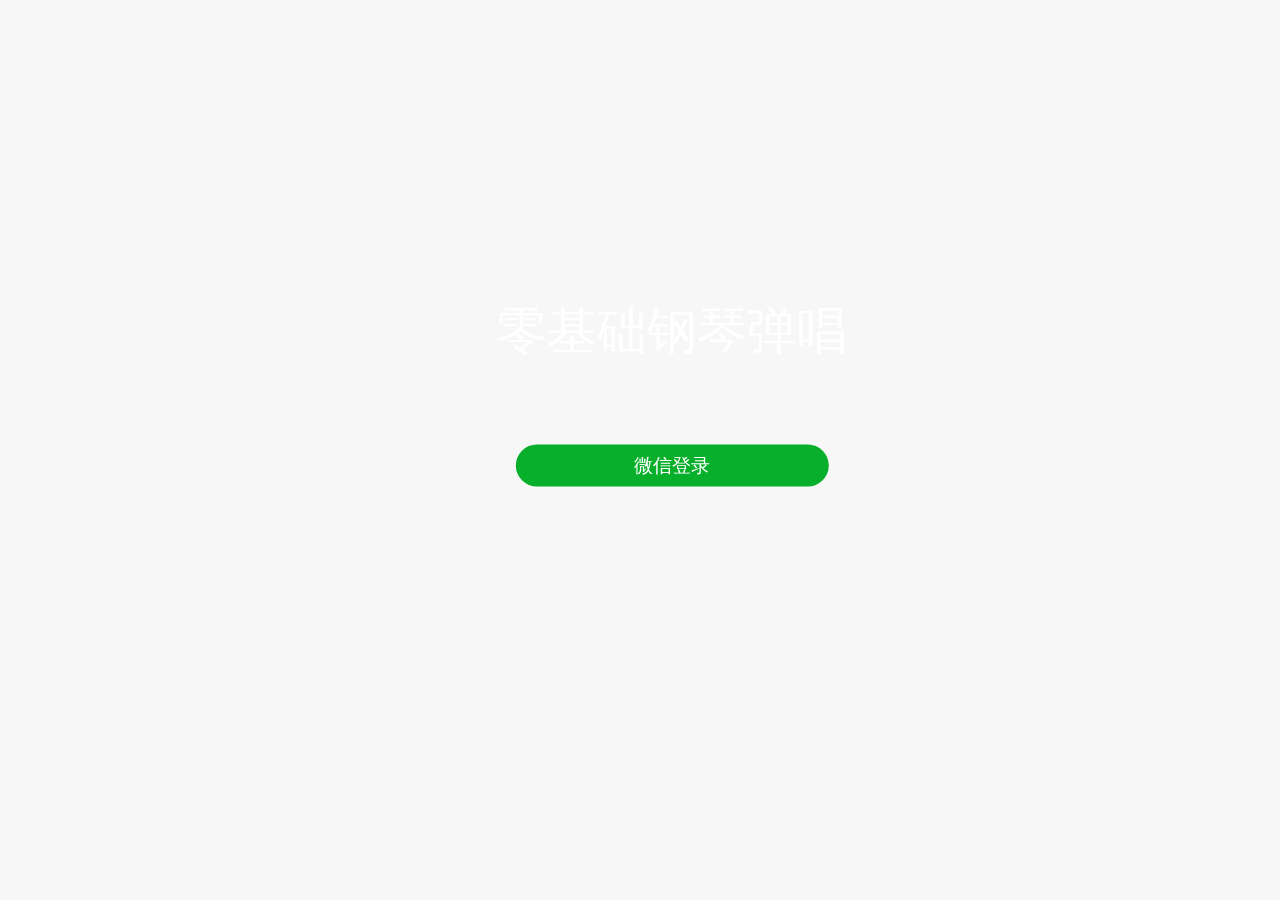
<file: login.html>
<!DOCTYPE html>
<html lang="en">

<head>
    <meta charset="UTF-8">
    <meta name="viewport" content="width=device-width, initial-scale=1.0">
    <meta http-equiv="X-UA-Compatible" content="ie=edge">
    <link rel="stylesheet" href="css/animate.min.css" />
    <link rel="stylesheet" href="css/style.css" />
    <title>测试</title>
    <style>
        body {
            margin: 0;
            background: transparent;
        }
        video {
            position: fixed;
            right: 0;
            bottom: 0;
            min-width: 100%;
            min-height: 100%;
            width: auto;
            height: auto;
            z-index: -100;
            background-size: cover;
        }
        
        h1 {
            font-size: 3rem;
            text-transform: uppercase;
            margin-top: 0;
            letter-spacing: .3rem;
        }
        a {
            display: inline-block;
            color: #fff;
            text-decoration: none;
            background: rgba(0, 0, 0, 0.5);
            padding: .5rem;
            transition: .6s background;
        }
        a:hover {
            background: rgba(0, 0, 0, 0.2);
        }
        @media screen and (max-width: 500px) {
            div {
                width: 70%;
            }
        }
        @media screen and (max-device-width: 800px) {
            #bgvid {
                display: none;
            }
        }
        #login {
            font-family: Agenda-Light, Agenda Light, Agenda, Arial Narrow, sans-serif;
            font-weight: 100;
            color: white;
            padding: 2rem;
            width: 43%;
            margin: 2rem;
            top:40%;
            left:50%;
            position: absolute;
            font-size: 1.2rem;
            transform: translate(-50%, -50%);  
            text-align: center;
        }
        .loginBtn{
            margin: 0 auto;
            width: 54%;
            text-align: center;
            background: #08af2b;
            margin-top: 80px;
            border-radius: 25px;
        }
        .login-title{
            font-size: 50px;
            text-align: center;
            /* margin-bottom: 50% */
        }
        .login_l{
            float: left;
            width: 45%;
            margin-right: 5%;
        }
        .login_r{
            float: left;
            width: 50%;
        }
        .input{
            outline: none;
            border:none;
            width: 100%;
            height: 10px;
            padding: 10px 5px;
            margin-top: 10px;
            border-radius: 10px;
        }
    </style>
</head>

<body>
    <video autoplay loop id="bgvid">
        <source src="http://static.1tai.com/theone/index-about-v3.mp4?v=2" type="video/webm">
    </video>
    <div id="login">
        <p class="login-title">零基础钢琴弹唱</p>
       
        <a href="index.html" class="loginBtn">微信登录</a>
    </div>   
    <script src="js/jquery.js"></script>
    <script src="js/echarts.min.js"></script>
    <script src="js/base.js"></script>
</body>
</html>
</file>
<file: css/style.css>
*{
    margin: 0;
    padding: 0;
}
ul li{
    list-style: none;
}
a{
    color: #000;
    text-decoration: none;
}

.zzc{
    position: fixed;
    width: 100%;
    height: 100%;
    background: rgba(0,0,0,0.8);
    z-index: 999;
}
.tcc{
    border-radius: 10px;
    padding: 10px;
    font-size: 12px;
    width: 300px;
    height: 200px;
    position: absolute;
    left:50%;
    top:50%;
    background: #fff;
    z-index: 1000;
    transform: translate(-50%, -50%);
}

.gmBtn{
    width: 100px;
    height: 20px;
    background: #f38c87;
    color: #fff;
    text-align: center;
    line-height: 20px;
    display: block;
    border-radius: 3px;
    margin: 0 auto;
    margin-top: 10px;
}
.priceNum{
    width: 100%;
    display: inline-block;
    color: #f38c87;
    margin-top: 10px;
    text-align: center !important;
}
.scorePage li{
    border:1px solid #ccc;
    padding:15px 10px;
    background: #fff;
    box-shadow: 0 0 10px #ccc;
}
.scorePage .readNum{
    top:155px;
    right:12px;
}
.vip li{
    border:1px solid #ccc;
    padding:15px 10px;
    background: #fff;
    box-shadow: 0 0 10px #ccc;
}
.scorePage li img{
    height: 160px !important;
}
.vip .readNum{
    top:75px;
    right:12px;
}
.piano-data{
    width: 100%;
    overflow: hidden;
    margin-top: 50px;
}
.piano-data ul{
    margin: 0 auto;
    margin-left: 4%;
}
html,body{
    width: 100%;
    height: 100%;
    background: #f7f7f7;
}
.piano-box{
    width: 100%;
    height: 100%;
    background: #f7f7f7 url('../img/bg.jpg') no-repeat;
    background-size:100% 100%;
}
.piano-header{
    height: 80px;
    background: #fff;
    padding: 20px 80px;
    box-sizing: border-box;
    min-width: 1200px;
}
.piano-tx p{
    display: inline-block;
    float: left;
    padding-top: 10px;
    padding-left: 20px;
}
.piano-tx img{
    display: inline-block;
    width: 40px;
    height: 40px;
    border-radius: 100%;
    float: left;
}
.piano-header img{
    width: 40px;
    height: 40px;
    border-radius: 100%;
    float: left;
    margin-right: 10px;
}
.piano-header .name{
    padding-top: 1px;
    font-size: 14px;
    float: left;
    cursor: pointer;
}
.piano-main{
    /* min-width: 1200px; */
    overflow: hidden;
    text-align: center;
    box-sizing: border-box;
    padding: 0 80px;
}
.pianoKeyboard{
    position: relative;
}
.yuan:nth-child(1){
    position: absolute;
    left:150px;
    top:90px;
    width: 10px;
    height: 10px;
    border-radius: 100%;
    background: rgba(224, 201, 124, 0.5);
}
.yuan:nth-child(2){
    position: absolute;
    left:115px;
    top:90px;
    width: 10px;
    height: 10px;
    border-radius: 100%;
    background: rgba(224, 201, 124, 0.5);
}
.yuan:nth-child(3){
    position: absolute;
    left:132px;
    top:90px;
    width: 10px;
    height: 10px;
    border-radius: 100%;
    background: rgba(224, 201, 124, 0.5);
}
.piano-r{
    float: right;
    margin-top: 30px;
}
.piano-l{
    float: left;
    border:1px solid #e7e7e7;
    border-radius: 5px;
    margin-top: 30px;
    background: #fff;
}
.piano-item1{
    border:1px solid #e7e7e7;
    height: 430px;
    background: #fff;
    border-radius: 5px;
}
.piano-item2{
    border:1px solid #e7e7e7;
    height: 110px;
    background: #fff;
    background-size: 100%;
    border-radius: 5px;
    margin-top: 53px;
    color:#ccc;
    text-align: center;
    line-height: 110px;
    font-size: 30px;
}
.piano-l{
    width: 45%;
    margin-right: 50px;
    height: 600px;
}
.piano-r{
    width: 45%;
    
}
.echarts{
    width: 100%;
    height: 400px;
}
.piano-title-course{
    color: #393939;
    font-weight: bold;
    margin-left: 20px;
    margin-top: 25px;
    padding-left: 5px;
    text-align: left;
    border-left: 3px solid #f38c87;
}
.piano-title{
    color: #393939;
    font-weight: bold;
    margin-left: 20px;
    margin-top: 35px;
    padding-left: 5px;
    text-align: left;
    border-left: 3px solid #f38c87;
}
.piano-data li p:nth-child(1){
    font-size: 18px;
    color: #000;
    margin-bottom: 10px;
    font-weight: bold;
}
.piano-data li:last-child{
    border-right:none;
}

.piano-data li p:nth-child(2){
    color: #8d8d8d;
}
.piano-data li span{
    font-size: 12px;
    display: inline-block;
    margin: 0 5px;
    font-weight: normal;
}
.piano-data li{
    width: 32%;
    text-align: center;
    float: left;
    font-size: 12px;
    list-style: none;
    margin-bottom: 30px;
    border-right: 1px solid #e8e8e8;
}
.shengji{
    width: 70px;
    height: 25px;
    line-height: 25px;
    color: #fff;
    float: left;
    text-align: center;
    font-size: 12px;
    border-radius: 5px;
    margin-left: 10px;
    margin-top: 7px;
    cursor: pointer;
    background-color: #FFE53B;
    background-image: linear-gradient(147deg,#faaf52 0%,#facf4d 74%);
    background-image: -webkit-linear-gradient(147deg,#faaf52 0%,#facf4d 74%);
    background-image: -moz-linear-gradient(147deg,#faaf52 0%,#facf4d 74%);
    background-image: -o-linear-gradient(147deg,#faaf52 0%,#facf4d 74%);
}
.nav{
    float: left;
    margin-top: 7px;
    margin-left: 90px;
}
.nav li{
    float: left;
    list-style: none;
    text-align: center;
    width: 80px;
}
.nav a{
    font-size: 14px;
    color: #424242;
    text-decoration: none;
}
.nav .active a{
    font-size: 18px;
    font-weight: bold;
    border-bottom: 3px solid #f38c87;
    padding-bottom: 10px;
}
.search{
    float:right;
}
.search-icon{
    cursor: pointer;
    display: inline-block;
    width: 30px;
    height: 30px;
    background: url('../img/search-icon.png') no-repeat center center;
    background-size: contain;
    vertical-align: middle;
    margin-right: 10px;
}
.search-input{
    outline: none;
    width: 200px;
    padding: 10px 10px;
    border:1px solid #e7e7e7;
    border-radius: 5px;
}
.piano-itemUl li{
    list-style: none;
}
.piano-itemUl{
    padding-top: 20px;
}
.piano-itemUl.index .jindu {
    position: absolute;
    left:0;
    top:0;
    border-radius: 3px 0 0 3px;
    height: 100%;
    background:transparent;
    z-index: 1;
}
.piano-itemUl.index li{
    padding: 6px 10px;
    text-align: left;
    border-radius: 3px;
    box-sizing: border-box;
    margin: 0 10px;
    background: #fff;
    height: 50px;
    margin-bottom: 10px;
    border:1px solid #ccc;
}
.piano-itemUl.index p{
   color: #000 !important;
}
.piano-itemUl li{
    padding: 6px 10px;
    text-align: left;
    border-radius: 3px;
    box-sizing: border-box;
    margin: 0 10px;
    background: #c9c9c9;
    height: 50px;
    margin-bottom: 10px;
}
.piano-itemUl li{
    position: relative;
}

.jindu {
    position: absolute;
    left:0;
    top:0;
    border-radius: 3px 0 0 3px;
    height: 100%;
    background:rgba(255,166,44,0.5);
    z-index: 1;
}
.piano-itemUl li p{
    position: relative;
    z-index: 3;
}
.piano-itemUl li p:nth-child(1){
    color: #fff;
    font-size: 14px;
}
.piano-itemUl li p:nth-child(2){
    color: #fff;
    font-size: 12px;
}
.block{
    width: 100%;
    height: 100%;
    top:0;
    left:0;
    background: rgba(0,0,0,0.8);
    position: absolute;
    z-index: 9999;
}
.piano-course-ul p {
    text-align: left;
    padding-left: 5px;
}
.piano-course-ul li img{
    width: 120px;
    height: 80px;
}
.piano-course-ul li{
    position: relative;
    width: 120px;
    float: left;
    margin-right: 20px;
    margin-bottom: 10px;
    font-size: 14px;
}
.piano-course-ul{
    padding: 20px;
   overflow: hidden;
}
.readNum{
    position: absolute;
    right:5px;
    top: 60px;
    color: #fff;
    font-size: 12px;
}
.piano-scoreDetails{
    padding-top: 20px;
    overflow: hidden;
}
.piano-scoreDetails .title{
    font-size: 18px;
    font-weight: bold;
}
.piano-scoreDetails .tableTH{
    overflow: hidden;
    margin: 0 auto;
    width: 100%;
    margin-top: 30px;
}
.piano-scoreDetails .tableTR{
    overflow: hidden;
    margin: 0 auto;
    width: 100%;
    margin-top: 10px;
}
.piano-scoreDetails .tableTR li:nth-child(1){
    width: 10%;
}
.piano-scoreDetails .tableTR li{
    float: left;
    width: 22%;
    height: 45px;
    box-sizing: border-box;
    line-height: 45px;
    color: #333;
    font-size: 16px;
    border:1px solid #ccc;
    border-width: 1px 0 1px 0;
}
.piano-scoreDetails .tableTH li:nth-child(1){
    width: 10%;
}
.hexian{
    text-align: left;
    padding-left: 10px;
}
.piano-scoreDetails .tableTH li{
    float: left;
    width: 22%;
    height: 35px;
    box-sizing: border-box;
    line-height: 35px;
    background: #ccc;
    color: #fff;
    font-size: 12px;
    border-right: 2px solid #fff;

}
.pianoKeyboard{
    position: fixed;
    left:50%;
    width: 100%;
    bottom:0;
    height: 130px;
    background: url('../img/key.png') no-repeat center bottom;
    background-size: 100%;
    transform: translate(-50%, 0%);
}
.money{
    width: 600px;
    margin: 0 auto;
}
.money li{
    width: 100% !important;
    text-align: left;
    background: #fff;
    padding:15px 10px;
}
.money .gmBtn{
    float:right;
    position: relative;
    top:-60px;
    right: 10px;
}
.money .priceNum{
    display: inline;
}
.details-l{
    float: left;
    position: relative;
    border-radius: 20px;
    overflow: hidden;
}
.details-r{
    float: left;
    border-radius:0 20px 20px 0;
    overflow: hidden;
}
.tm-jb{
    background-image: linear-gradient(to left, rgba(0, 0, 0,1), transparent);
    position: absolute;
    left:0;
    top:0;
    width: 100%;
    height: 100%;
}
.viBox{
    width:1090px; margin:20px auto;padding: 10px;
    box-sizing: border-box;
    background: #000;
    overflow: hidden;
    border-radius: 20px;
}
.details-info{
    text-align: left;
    box-sizing: border-box;
    padding:20px 5px 0 5px;
}
.details-info h3{
    margin-bottom: 10px;
}
.side-box{
 position: fixed;
 right: 0;
 top:220px;   
 z-index: 666;
 font-size: 12px;
}
.side-box li{
    cursor: pointer;
    width: 60px;
    height: 50px;
    line-height: 50px;
    background: #fff;
    text-align: center;
    color:#666;
    border: 1px solid #ccc;
    box-sizing: border-box;
}
</file>
